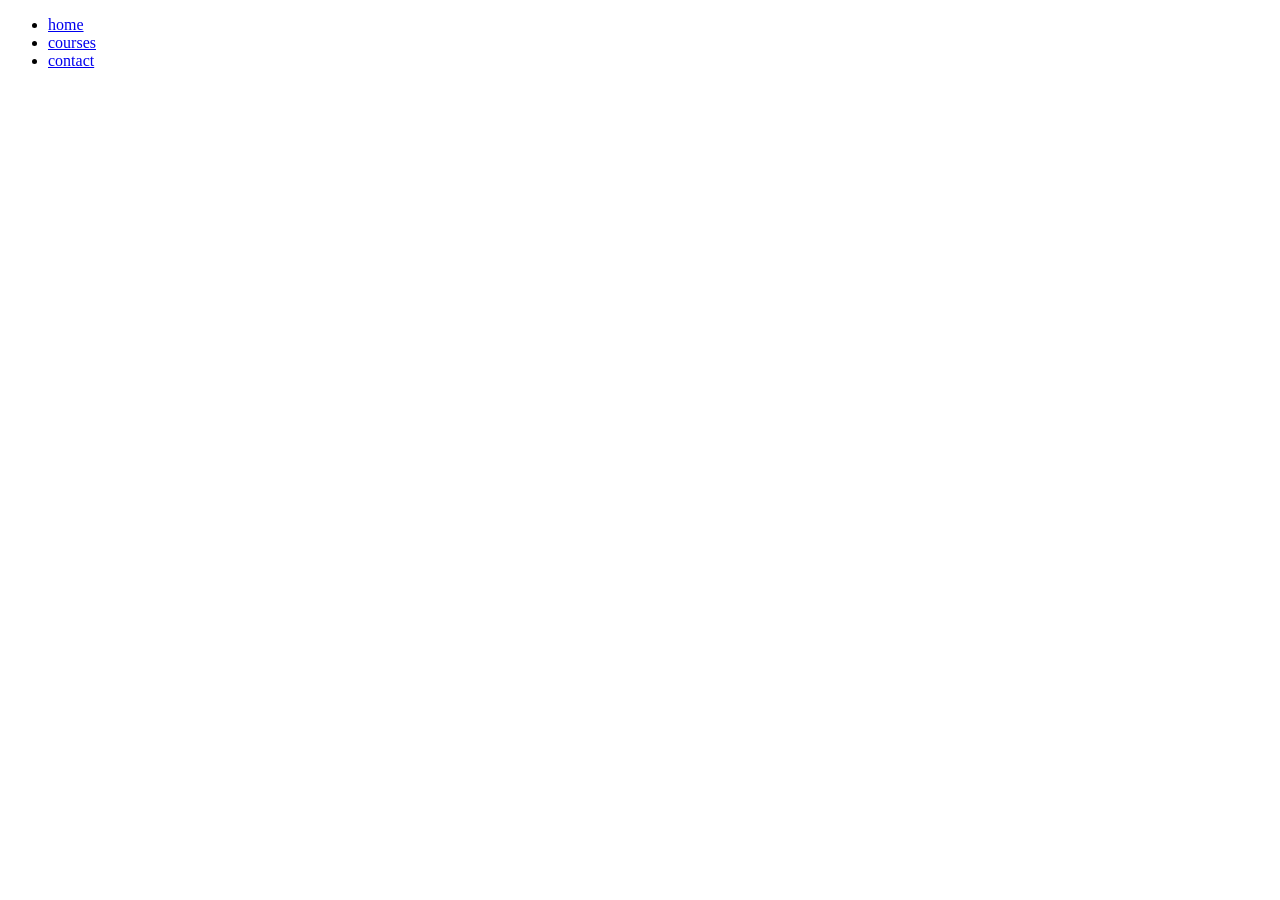
<file: GMC/index.html>
<!DOCTYPE html>
<html lang="en">
<head>
    <meta charset="UTF-8">
    <meta name="viewport" content="width=device-width, initial-scale=1.0">
    <meta http-equiv="X-UA-Compatible" content="ie=edge">
    <title>final checkpoint</title>
</head>
<body> 
<ul>
    <li>
        <a href="index.html">home</A>
    </li>
<li>
    <a href="courses.html">courses</a>
</li>
<li>
    <a href="contact.html">contact</a>
</li>
</ul>

</body>
</html>
</file>
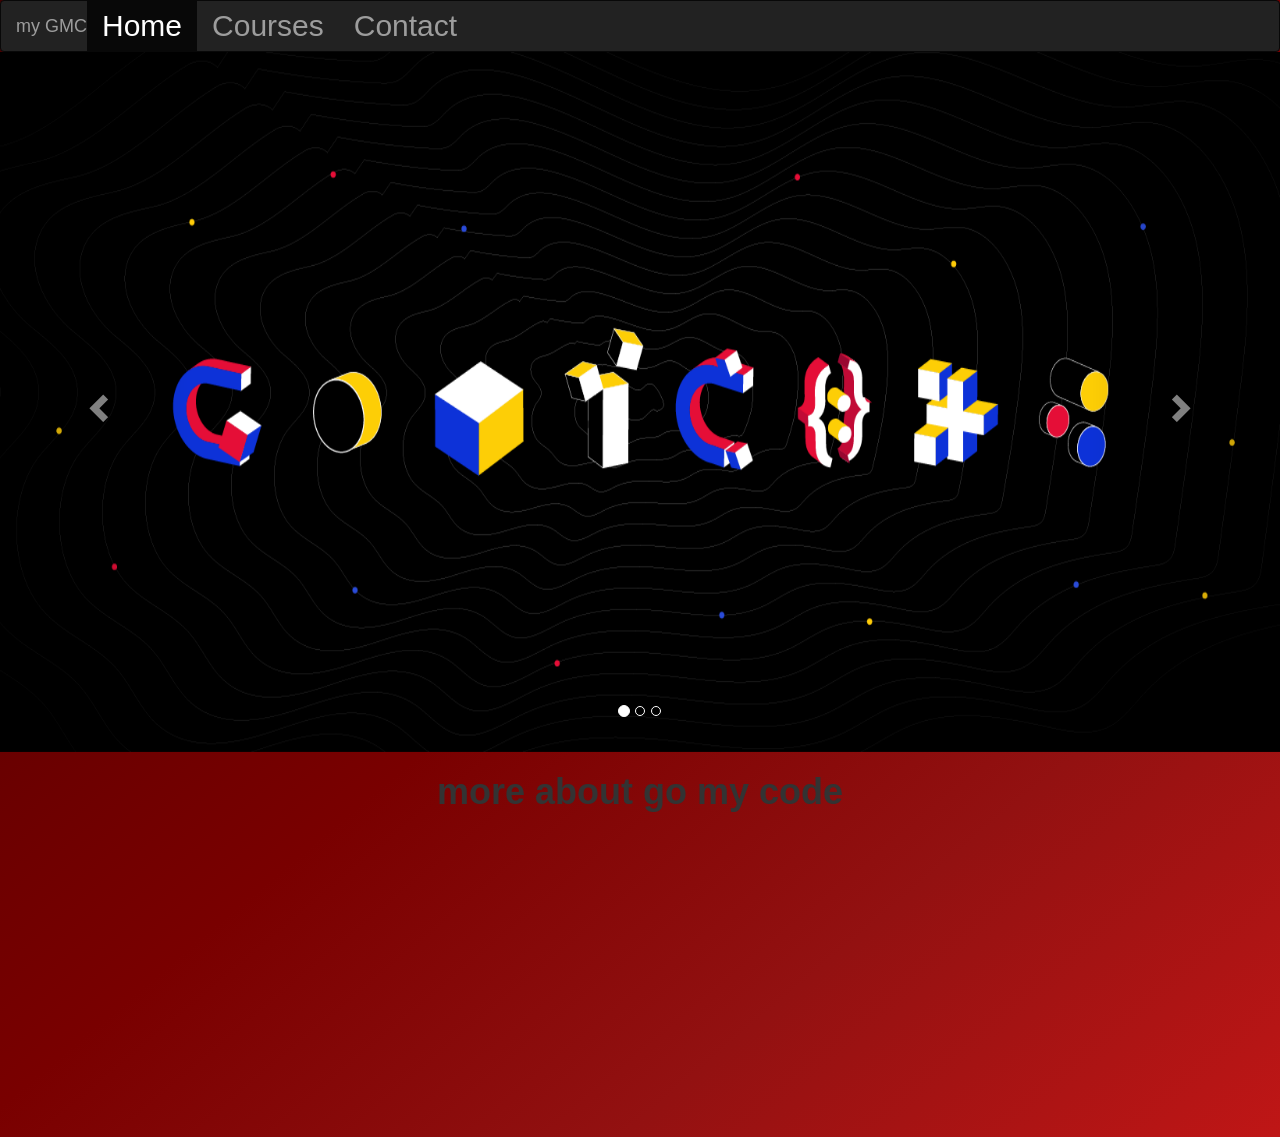
<file: 222.html>
<html>
    <head>
        <title>checkpoint2</title>
        
        <link rel="icon" href="test/pp.jpg">
        <link rel="stylesheet" href="https://maxcdn.bootstrapcdn.com/bootstrap/3.4.0/css/bootstrap.min.css">
  <script src="https://ajax.googleapis.com/ajax/libs/jquery/3.4.1/jquery.min.js"></script>
  <script src="https://maxcdn.bootstrapcdn.com/bootstrap/3.4.0/js/bootstrap.min.js"></script>
  <link rel="stylesheet" href="style2.css">

    </head>
    <body>
        
<nav class="navbar navbar-inverse">
        <div class="container-fluid">
          <div class="navbar-header">
            <a class="navbar-brand" href="#">my GMC</a>
          </div>
          <ul class="nav navbar-nav">
            <li class="active"><a href="222.html">Home</a></li>
            <li><a href="courses.html">Courses</a></li>
            <li><a href="contact.html">Contact</a></li>
          </ul>
          <form class="navbar-form navbar-left" action="/action_page.php">
           
          </form>
        </div>
      </nav>
      <div class="container">
          
            <div id="myCarousel"  width="100%" class="carousel slide" data-ride="carousel">
              <!-- Indicators -->
              <ol class="carousel-indicators">
                <li data-target="#myCarousel" data-slide-to="0" class="active"></li>
                <li data-target="#myCarousel" data-slide-to="1"></li>
                <li data-target="#myCarousel" data-slide-to="2"></li>
              </ol>
          
              <!-- Wrapper for slides -->
              <div class="carousel-inner ">
                <div class="item active">
                  <img width="100%" id="img1" src="p2.png">
                </div>
          
                <div class="item ">
                  <img src="p1.png"  width="100%">
                </div>
              
                <div class="item">
                  <img src="p.jpeg"  width=100%>
                </div>
              </div>
          
              <!-- Left and right controls -->
              <a class="left carousel-control" href="#myCarousel" data-slide="prev">
                <span class="glyphicon glyphicon-chevron-left"></span>
                <span class="sr-only">Previous</span>
              </a>
              <a class="right carousel-control" href="#myCarousel" data-slide="next">
                <span class="glyphicon glyphicon-chevron-right"></span>
                <span class="sr-only">Next</span>
              </a>
            </div>
          </div>
        <!-- <center>
            <div class="nav">
                <ul>
                        <li>
                            <a href="index.html">home</a>
                        </li>
                    <li>
                        <a href="courses.html">courses</a>
                    </li>
                    <li>
                        <a href="contact.html">contact</a>
                    </li>
                 </ul>
                </div>

         </center>
                -->
                <!-- <img src="p2.png">
                <img src="p1.png">
                <img src="p.jpeg"> -->
         <center> 
             <h1><b>more about go my code</b></h1>   
       <iframe width="560" height="315" src="https://www.youtube.com/embed/MkLog_27S6U" frameborder="0" allow="accelerometer; autoplay; encrypted-media; gyroscope; picture-in-picture" allowfullscreen></iframe>
       
    </center>    
               
    
        
    </body>
    
</html>
</file>
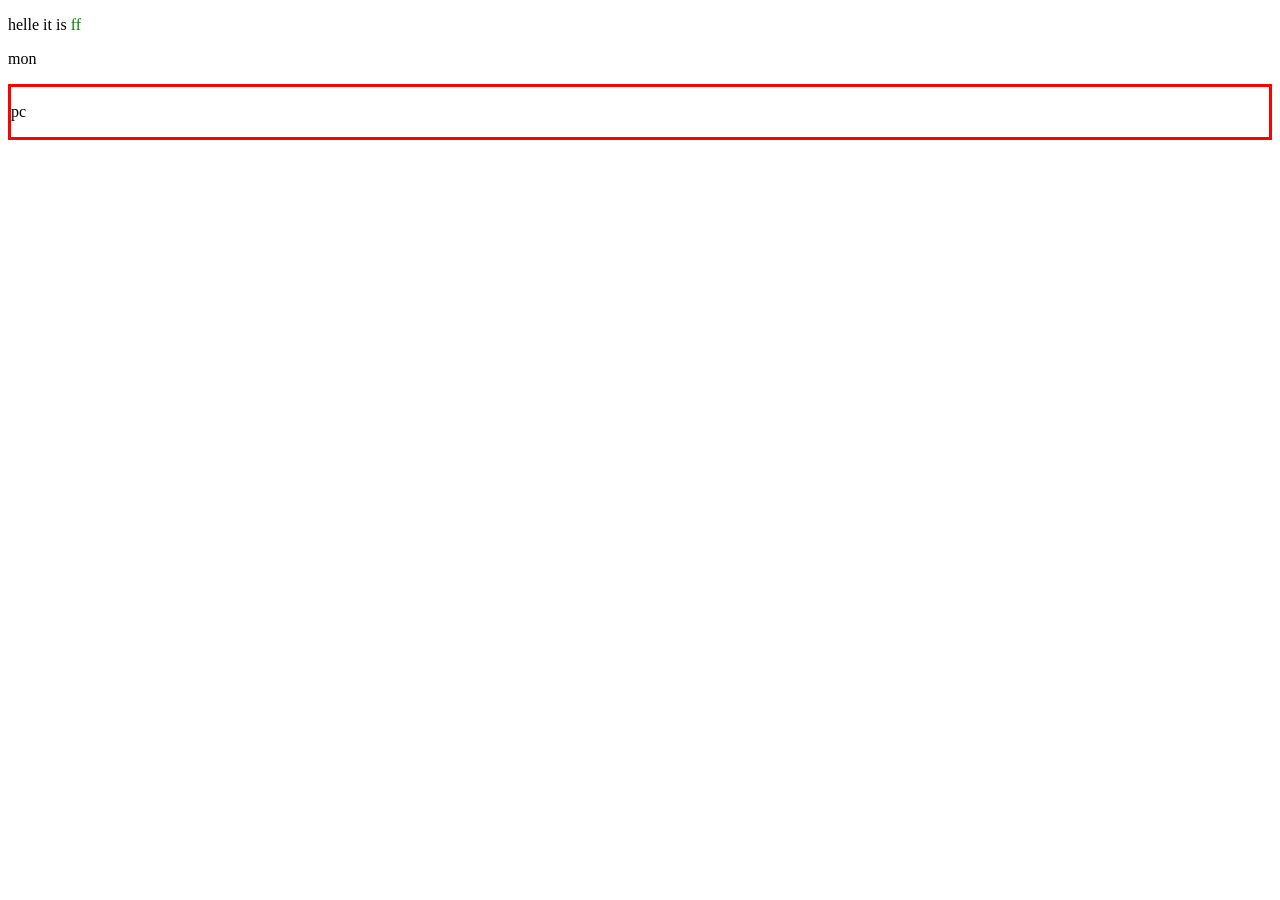
<file: GMC/test.html>
<!DOCTYPE html>
<html lang="en">
<head> 
    <title>hello</title>
    <!-- <link rel="stylesheet" type="text/css" href="css/style.css"/> -->
    <link rel="stylesheet" type="text/css" href="sarrasabri/css/style.css"/>
</head>
<body>
    <p>helle it is <span class="makegreen">ff</span></p>
    <div>
        <p>mon</p>
    </div>
    <div id="test"><p>pc</p> </div>




 
</body>
</html>
</file>
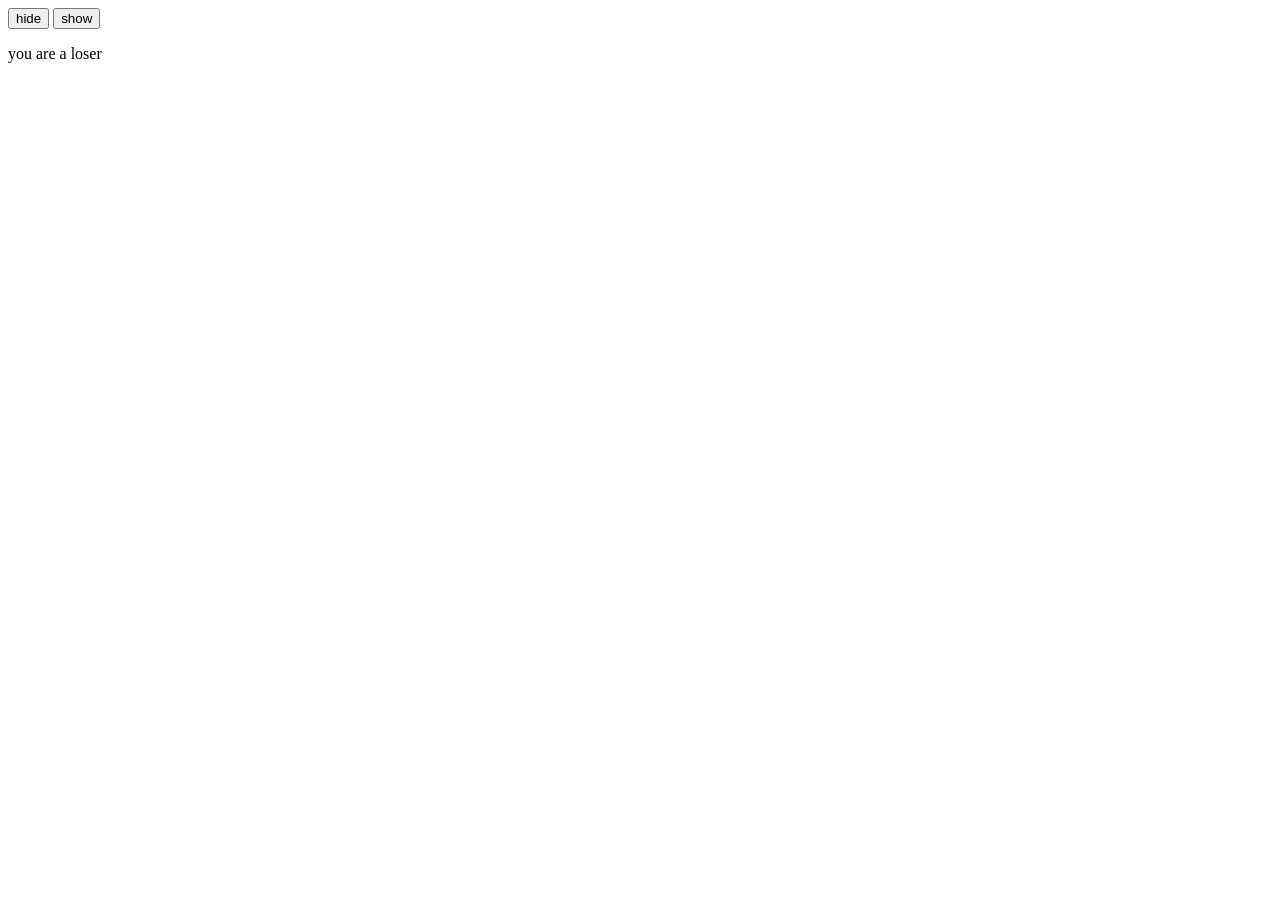
<file: learning java/java.html>
<!DOCTYPE html>
<html lang="en">
<head>
    <meta charset="UTF-8">
    <meta name="viewport" content="width=device-width, initial-scale=1.0">
    <meta http-equiv="X-UA-Compatible" content="ie=edge">
    <title>Document</title>
    <script src="https://ajax.googleapis.com/ajax/libs/jquery/3.4.1/jquery.min.js"></script>
</head>
<body>
    <button id="hide">hide</button>
    <button id="show">show</button>
    <p>you are a loser</p>
</body>
<script src="main.js"></script>
</html>
</file>
<file: style2.css>
.nav{
    margin-left : -15px ;
   
}
li{
    display: inline-flex;
    justify-content: center;
}
a{
    text-decoration: none;
    font-size: 30px;
}
bodY{
background: Linear-gradient(500deg,#420000,#600000,#790000,#931111,#BF1616);
}

img{
    width: 100%;
}
video{
    margin-left : -15px ;   
}
#aaa{
    width:350px;
    max-width:350px;
    height:200px;
    max-height:200px;
    margin-top: 21px;
}
#img1{
    background-size:cover;
    height:700px ;
}
.carousel-inner{
    background-size: cover;
    height:700px;
    max-height:700px;
    margin-top: 0rem;
}
.navbar{
    margin-bottom: 0%;
}
.ml{
    display: inline-block;
    width: 250px;
height: 250px;
}
.ml:hover{
    opacity: 0.5;
}
.bn{
    margin: 20px;
}
#fg{
    width: 100%;
    height: 400px;
    box-sizing: border-box;
    margin-bottom: 40px;
}
.btton2{
    margin:50px;
    width:100px;
    height:70px;
}
#ko{
    background-image: url("learning java/Capture.PNG");
    height: 250px;
    /* width: 250px; */
    /* justify-content: center; */
    background-repeat: no-repeat;
    background-size:cover;
    /* margin: 20px; */

}
#ka{
    background-image: url("learning java/Capture2.PNG");
    height: 250px;
    /* width: 250px; */
    /* justify-content: center;*/
    background-repeat: no-repeat;
    background-size:cover;

}
#ke{
    background-image: url("learning java/Capture3.PNG");
    height: 250px;
    /* width: 250px; */
    /* justify-content: center;*/
    background-repeat: no-repeat;
    background-size:cover;

}
#kz{
    background-image: url("learning java/Capture4.PNG");
    height: 250px;
    /* width: 250px; */
    /* justify-content: center;*/
    background-repeat: no-repeat;
    background-size:cover;

}
#kq{
    background-image: url("learning java/Capture5.PNG");
    height: 250px;
    /* width: 250px; */
    /* justify-content: center;*/
    background-repeat: no-repeat;
    background-size:cover;

}
#ks{
    background-image: url("learning java/Capture6.PNG");
    height: 250px;
    /* width: 250px; */
    /* justify-content: center;*/
    background-repeat: no-repeat;
    background-size:cover;

}
#kd{
    background-image: url("learning java/Capture7.PNG");
    height: 250px;
    /* width: 250px; */
    /* justify-content: center;*/
    background-repeat: no-repeat;
    background-size:cover;

}
#kf{
    background-image: url("learning java/Capture8.PNG");
    height: 250px;
    /* width: 250px; */
    /* justify-content: center;*/
    background-repeat: no-repeat;
    background-size:cover;

}
#kg{
    background-image: url("learning java/Capture9.PNG");
    height: 225px;
    /* width: 250px; */
    /* justify-content: center;
    background-size:cover;*/
    background-repeat: no-repeat;
    background-size:cover;


}
.bot6{
    display: none;
}
/* #a1{ 
    display: flex;
    justify-content: center;
}
#a2{
    display: flex;
    justify-content: center;
}
#a3{
    display: flex;
    justify-content: center;
} */

.container {
    padding-right: 0px;
    padding-left: 0px;
    margin-right: 0px;
    margin-left: 0px;
    width: 100%;
    box-sizing:cover;
} 
.oui{
    color: white;
}
.kg{
    height:35px;
    width:90px;
}
.kn{
    height:35px;
    width:40px;
}
.test{
    background-color:green;
    height:300Px;
}
.hello{
    display: flex;
    justify-content:center; 
}
.hello1{
    display: flex;
    justify-content:flex-end;
}
.nn,.mm,.rr,.jj{
    margin-left: 10px;
}
#a1,#a2{
    margin-bottom: 20px;
}
p{
    font-size: 15px;
}
</file>
<file: GMC/sarrasabri/css/style.css>
.k:hover{
    background-color: rgb(236, 143, 143);
}
.makegreen {
    color:green;
}
p{

}
#test{
  border: solid;
  border-color:red;     
}
</file>
